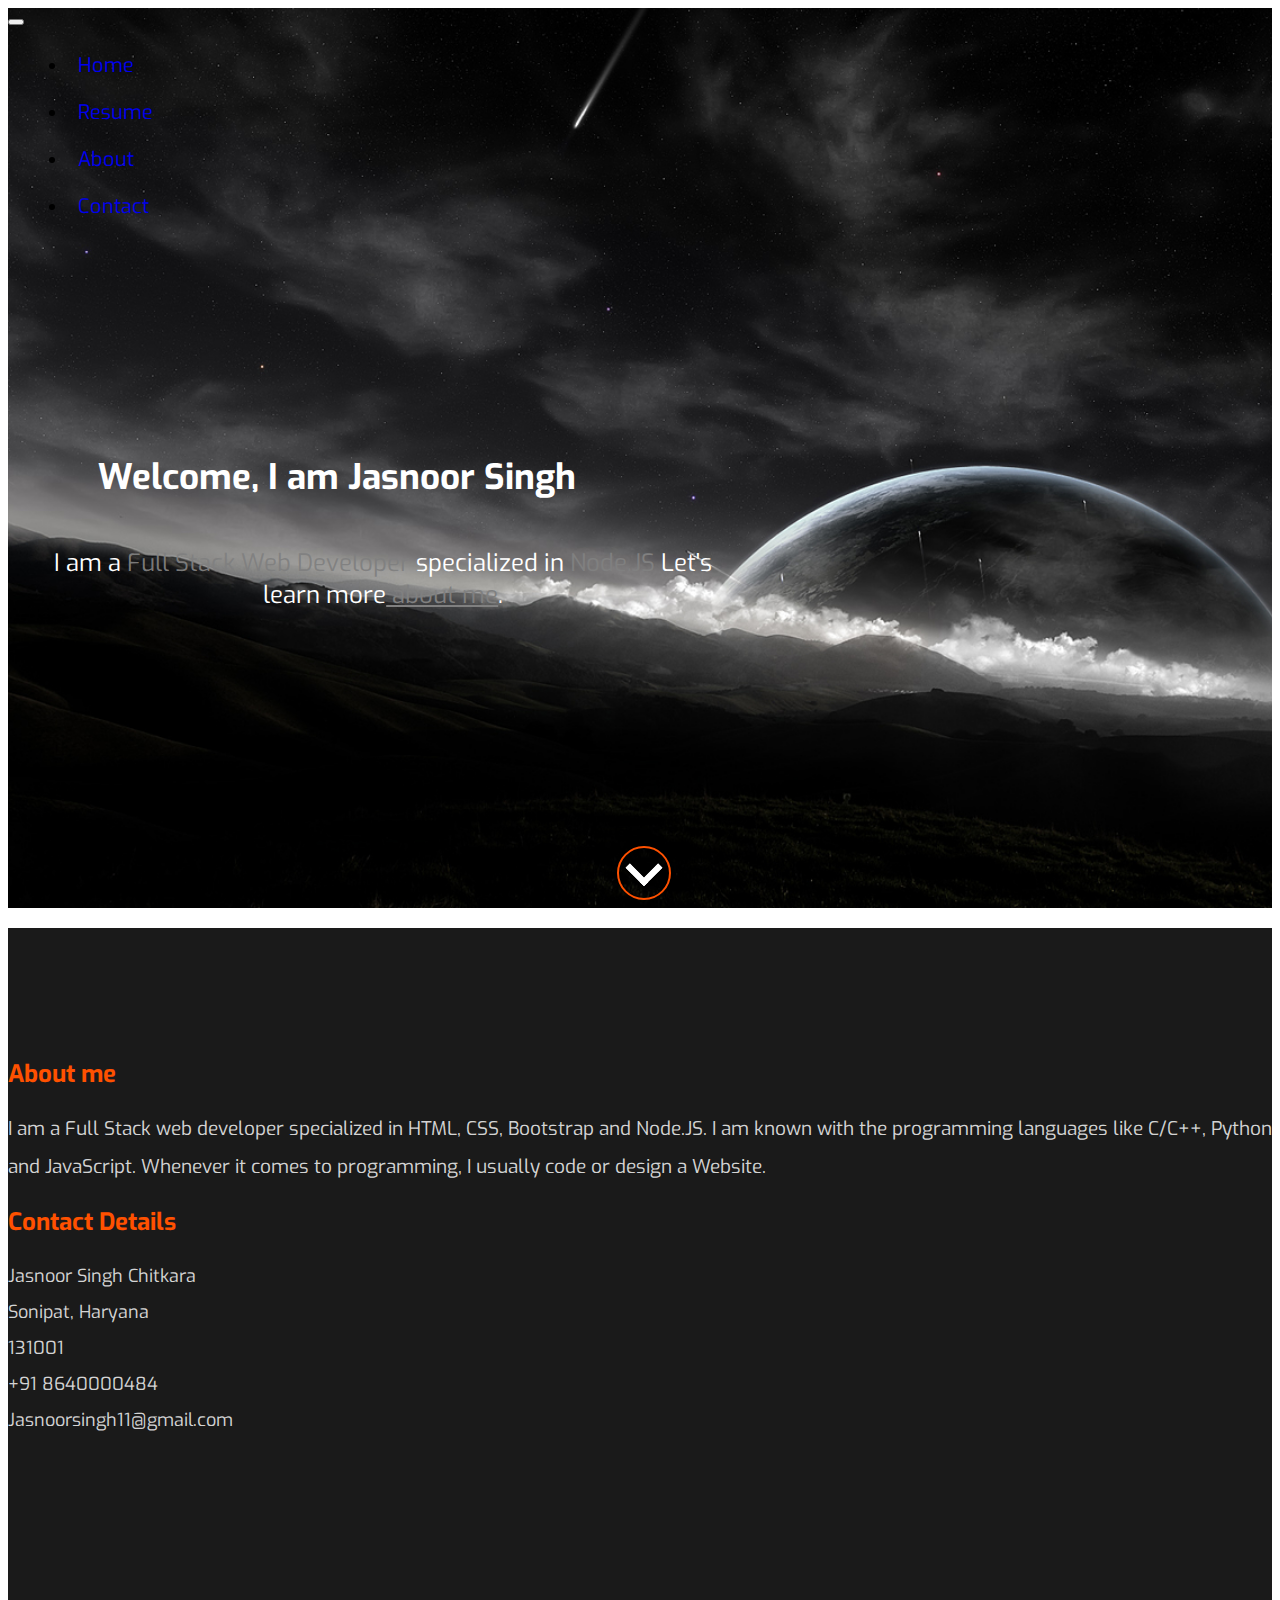
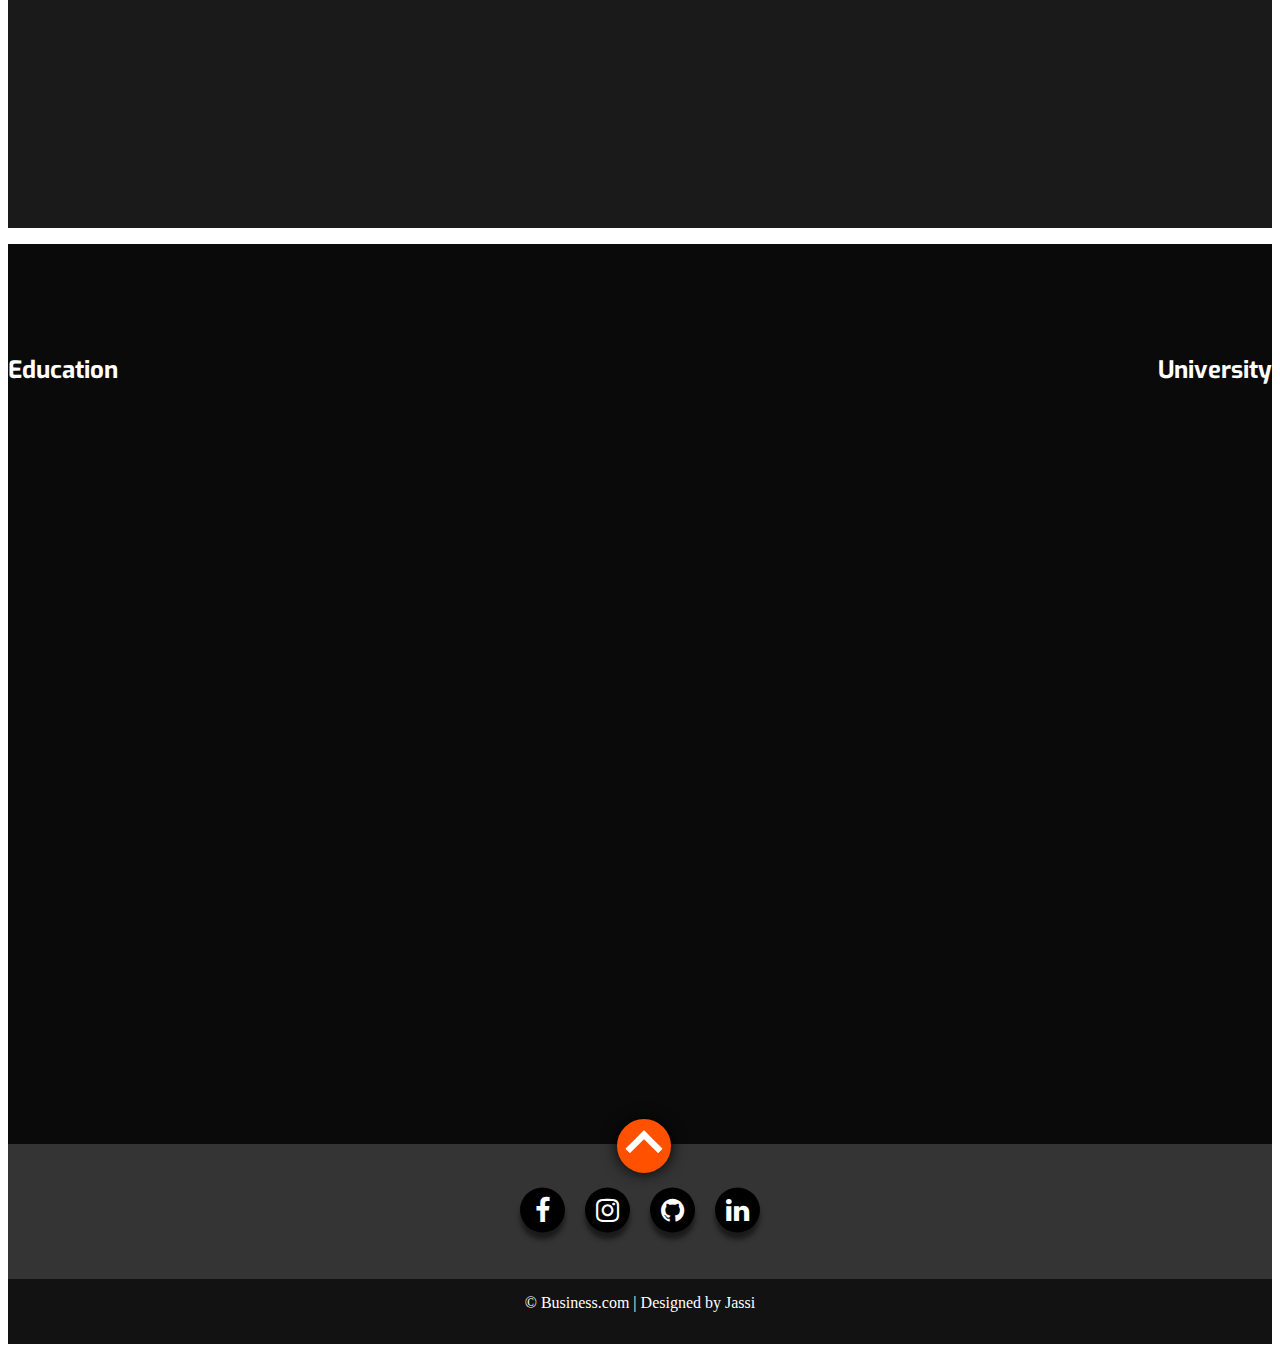
<file: Index1.html>
<!doctype html>
<html lang="en">

<head>
  <!-- Required meta tags -->
  <meta charset="utf-8">
  <meta name="viewport" content="width=device-width, initial-scale=1">

  <!-- Bootstrap CSS -->
  <link rel="stylesheet" href="/Style1.css">
  <link href="https://fonts.googleapis.com/css2?family=Zen+Dots&display=swap" rel="stylesheet">
  <link rel="stylesheet" href="https://cdnjs.cloudflare.com/ajax/libs/font-awesome/4.7.0/css/font-awesome.min.css">
  <link href="https://cdn.jsdelivr.net/npm/bootstrap@5.0.0-beta3/dist/css/bootstrap.min.css" rel="stylesheet"
    integrity="sha384-eOJMYsd53ii+scO/bJGFsiCZc+5NDVN2yr8+0RDqr0Ql0h+rP48ckxlpbzKgwra6" crossorigin="anonymous">
  <link rel="preconnect" href="https://fonts.gstatic.com">
  <link href="https://fonts.googleapis.com/css2?family=Fira+Sans:ital,wght@1,200&display=swap" rel="stylesheet">
  <link rel="preconnect" href="https://fonts.gstatic.com">
  <link rel="preconnect" href="https://fonts.gstatic.com">
<link href="https://fonts.googleapis.com/css2?family=Kanit:wght@300&display=swap" rel="stylesheet">
<link href="https://fonts.googleapis.com/css2?family=Exo:ital,wght@1,300&display=swap" rel="stylesheet">

  <title>Jasnoor Singh</title>
</head>

<body>
  <section id="sec1">
    <div class="hero">
      <div class="container-fluid navigation" style="transition: 0.3s;">
        <nav class="navbar navbar-expand-lg navbar-dark">
          <div class="container-fluid">
            <!-- <a class="navbar-brand" href="#">Navbar</a> -->
            <div class="nav-left">

            </div>
            <div class="nav-right">
            <button class="navbar-toggler" type="button" data-bs-toggle="collapse"
              data-bs-target="#navbarSupportedContent" aria-controls="navbarSupportedContent" aria-expanded="false"
              aria-label="Toggle navigation">
              <span class="navbar-toggler-icon" style="background-color: black;"></span>
            </button>
            <div class="collapse navbar-collapse" id="navbarSupportedContent">
              <ul class="navbar-nav  mb-2 mb-lg-0">
                <li class="nav-item butns">
                  <a class="nav-link active highlight" aria-current="page" href="#sec1">Home</a>
                </li>
                <li class="nav-item butns">
                  <a class="nav-link active highlight" href="#">Resume</a>
                </li>
                <li class="nav-item butns">
                  <a class="nav-link active highlight" href="#sec2">About</a>
                </li>
                <li class="nav-item butns">
                  <a class="nav-link active highlight" href="#sec2">Contact</a>
                </li>
              </ul>
            </div>
          </div>
          </div>
        </nav>
      </div>
      <div class="Banner">
        <h1 class="Responsive-headline">Welcome, I am Jasnoor Singh</h1>
        <div class="container" id="cont" style="font-size: 24px; font-family: 'Exo', sans-serif;">
          <div class="row">
            <div class="column" id="cols1">
              <p class="text">
                <span style="color: white;">I am a </span> <span style="color: rgba(128, 128, 128, 0.945);">
                  Full Stack Web Developer</span><span style="color: white;"> specialized in </span><span
                  style="color: gray;">Node.JS</span>
                <span style="color: white;"> Let's learn more</span><a href="#sec2" style="color: gray;">
                  about me</a><span style="color: white;">.</span>
              <!-- <p class="text">
                <span style="color: white;">I am a</span> <span style="color: rgb(255, 81, 0);">
                  Full Stack Web Developer</span><span style="color: white;"> specialized in </span><span
                  style="color: rgb(255, 81, 0);">Node.JS</span>
                <span style="color: white;"> Let's learn more</span><a href="#sec2" style="color: rgb(255, 81, 0);">
                  about me</a><span style="color: white;">.</span> -->
              </p>
            </div>
          </div>
        </div>
      </div>
      <a href="#sec2">
        <div class="scroll-down "></div>
      </a>
    </div>
  </section>

  <section id="sec2" style="background-color: rgba(0, 0, 0, 0.897);">
    <div class="container" id="cont1" style="height: 100vh; top: 130px; position: relative;">
      <div class="col-xs-6 col-sm-6 col-md-6">
        <h2 class="heading" style="font-family: 'Exo', sans-serif;; color: rgb(255, 81, 0);">About me</h1>
          <div class="row" style="font-size: 19px; font-family: 'Exo', sans-serif;;">
            <div class="column">
              <p class="text1">
                <span style="color: rgba(255, 255, 255, 0.829); line-height: 2;">I am a Full Stack web developer
                  specialized in HTML, CSS,
                  Bootstrap and Node.JS. I am known with the programming languages like C/C++, Python and JavaScript.
                  Whenever it comes to programming, I usually code or design a Website.
                </span>
              </p>
            </div>
          </div>
          <h2 class="heading" style="font-family: 'Exo', sans-serif;; color: rgb(255, 81, 0); margin-top: 20px;">
            Contact Details</h1>
            <div class="row" style="font-size: 18px; font-family: 'Exo', sans-serif;;">
              <div class="column">
                <p class="text2">
                  <span style="color: rgba(255, 255, 255, 0.829); line-height: 2;">
                    Jasnoor Singh Chitkara<br>
                    Sonipat, Haryana<br>
                    131001<br>
                    +91 8640000484<br>
                    Jasnoorsingh11@gmail.com<br>
                  </span>
                </p>
              </div>
            </div>
      </div>
      <div class="col-xs-6 col-sm-6 col-md-6">

      </div>
    </div>
  </section>

  <section id="sec3" style="background-color: rgba(0, 0, 0, 0.959);">
    <div class="container" style="height: 100vh;">
      <div class="col-xs-3 col-sm-3 col-md-3">
        <h2 class="res" style="position: relative; float: left; color:white; font-family: 'Exo' , sans-serif; top: 90px;">Education</h2>
      </div>
      <div class="col-xs-9 col-sm-9 col-md-9">
        <h2 class="res"  style="position: relative; float: right; color:white; font-family: 'Exo' , sans-serif; top: 90px;">University</h2>
        <div class="row">
          <div class="column" id="cols2">
            <p class="text3">
              <span>
                
              </span>
            </p>
          </div>
        </div>
      </div>
    </div>
  </section>



  <!-- Footer  -->
  <div class="footer">
    <div class="footer-top">
      <a href="#sec1">
        <div class="scroll-up"></div>
      </a>
      <div class="social-menu">
        <ul>
          <li><a href="https://www.facebook.com/login.php"> <i class="fa fa-facebook"></i></a></li>
          <li><a href="https://www.instagram.com/"><i class="fa fa-instagram"></i></a></li>
          <li><a href="https://github.com/jassi1110"><i class="fa fa-github"></i></a></li>
          <li><a href="https://www.linkedin.com/in/jasnoor-singh-019396200/"><i class="fa fa-linkedin"></i></a></li>
        </ul>
      </div>
    </div>
    <!-- <div class="footer-content">
      <div class="footer-section about"></div>
      <div class="footer-section links"></div>
      <div class="footer-section Contact"></div>
    </div> -->
    <div class="footer-bottom">
      &copy; Business.com | Designed by Jassi
    </div>

  </div>
  <!-- Optional JavaScript; choose one of the two! -->

  <!-- Option 1: Bootstrap Bundle with Popper -->
  <script src="https://cdn.jsdelivr.net/npm/bootstrap@5.0.0-beta3/dist/js/bootstrap.bundle.min.js"
    integrity="sha384-JEW9xMcG8R+pH31jmWH6WWP0WintQrMb4s7ZOdauHnUtxwoG2vI5DkLtS3qm9Ekf"
    crossorigin="anonymous"></script>
  <script src="/hello.js">

  </script>
  <!-- Option 2: Separate Popper and Bootstrap JS -->
  <!--
    <script src="https://cdn.jsdelivr.net/npm/@popperjs/core@2.9.1/dist/umd/popper.min.js" integrity="sha384-SR1sx49pcuLnqZUnnPwx6FCym0wLsk5JZuNx2bPPENzswTNFaQU1RDvt3wT4gWFG" crossorigin="anonymous"></script>
    <script src="https://cdn.jsdelivr.net/npm/bootstrap@5.0.0-beta3/dist/js/bootstrap.min.js" integrity="sha384-j0CNLUeiqtyaRmlzUHCPZ+Gy5fQu0dQ6eZ/xAww941Ai1SxSY+0EQqNXNE6DZiVc" crossorigin="anonymous"></script>
    -->
</body>

</html>
</file>
<file: Style1.css>
.hero{
    width: 100%;
    height: 100vh;
    /* background-image: url("/Images/1236512.jpg"); */
    background-image: url("/Images/4889208926_c24e3744e1_o.jpg");
    background-position: center;
    background-size: cover;
    position: relative;
    overflow: hidden;
}

/* section{
    min-height: 100vh;
    align-items: center;
} */
.navigation{
    width: 100%;
}

.sticky{
    position: fixed;
    top: 0;
    width: 200%;
    background-color: black;
    z-index: 3;
  }

.navbar .butns{
    /* display: inline; */
    padding: 10px;
    margin-left: 20px;
    font-size: 20px;
}

.highlight{
    position: relative;
    text-decoration: none;
    display: inline-block;
    font-family: 'Exo', sans-serif;;
    align-items: center;
    left: 0%;
    transition: 0.6s;
    border-radius: 50%;
    
} 

.highlight::after{
    content: "";
    position: absolute;
    background-color: rgb(255, 81, 0);
    /* background-color:gray; */
    height: 3px;
    width: 0%;
    left: 0;
    bottom: -10px;
    border-radius: 4px;
    transition: ease-out 0.3s all;
    /* transform: translate(0 , -8px); */
}
.highlight:hover::after{
    transform: translate(0 , -8px);
    width: 100%;
}


.Responsive-headline{
    font-family: 'Exo', sans-serif;;
    margin-left: 7vw;
    margin-top: 17.5vw;
    color: white;
    font-size: 35px;
}

#cont{
    margin-left: 1.75vw;
    width: 55.125vw;
}
@keyframes appear {
    from{
        top:0%
    }
    to{
        top: 50%;
    }
}
#cols1{
    display: table-cell;
    text-align: center;
}


.scroll-down{
    position: absolute;
    cursor: pointer;
    left: 48.15%;
    bottom: 8px;
    border: 2px solid rgb(255, 81, 0);
    /* border: 2px solid gray; */
    border-radius: 50%;
    height: 50px;
    width: 50px;
    transition: 0.3s all;
    animation: scroll-down 1.5s ease-out infinite;
    
    
}

.scroll-down::before,
.scroll-down::after{
    content: "";
    left: 50%;
    top: 20px;
    position: absolute;
    border: 6px solid white;
    width: 20px;
    height: 20px;
    transform: translate(-50% , -51%) rotate(45deg);
    border-top: transparent;
    border-left: transparent;
    transition: 0.3s all;
    z-index: 0;
}
.scroll-down:hover::after::before{
    transform: scale(1.2);
}
.scroll-down:hover{
    background-color: rgb(255, 81, 0);
    /* background-color: gray; */
    transform: scale(1.2);
}

.scroll-up{
    position: absolute;
    cursor: pointer;
    top: -25px;
    left: 48.15%;
    bottom: 8px;
    border: 2px solid rgb(255, 81, 0);
    background-color: rgb(255, 81, 0);
    border-radius: 50%;
    box-shadow: 0 0 15px black;
    height: 50px;
    width: 50px;
    transition: 0.3s all;
}

.scroll-up::before,
.scroll-up::after{
    content: "";
    left: 50%;
    top: 20px;
    position: absolute;
    border: 6px solid white;
    width: 20px;
    height: 20px;
    transform: translate(-50% , -20%) rotate(225deg);
    border-top: transparent;
    border-left: transparent;
    transition: 0.3s all;
    z-index: 0;
}
.scroll-up:hover::after::before{
    transform: scale(1.2);
}
.scroll-up:hover{
    background-color: rgb(255, 81, 0);
    /* background-color: gray; */
    transform: scale(1.2);
}
@keyframes scroll-down{
    
    0% {bottom: 20px;}
    50%{bottom: 6px;}
    100%{bottom: 20px;}
}



.line::after{
    content: "";
    position: absolute;
    background-color: rgb(255, 81, 0);
    height: 3px;
    width: 100%;
    left: 0;
    bottom: -10px;
    transition: ease-out 0.3s all;
    border-radius: 4px;
    transform: translate(0 , -8px);
}

/* Footer */

.footer{
    color: white;
    /* background-color:rgba(0, 0, 0, 0.651); */
    background-color: rgba(0, 0, 0, 0.795);
    height: 200px;
    position: relative;
  }
  
  .footer .footer-bottom{
    text-align: center;
    padding-top: 15px;
    height: 50px;
    position: absolute;
    /* top: 100px; */
    bottom: 0px;
    width: 100%;
    background-color: rgba(0, 0, 0, 0.651);
  }
  
  .social-menu ul {
    position: absolute;
    top: 33%;
    left: 50%;
    transform: translate(-50%, -50%);
    padding: 0;
    margin: 0;
    display: flex;
  }
  .social-menu ul li {
    list-style: none;
    margin: 0 10px;
  }
  .social-menu ul li .fa {
    color: white;
    font-size: 27px;
    line-height: 45px;
    transition: .5s;
  }
  .social-menu ul li .fa:hover {
    color:  #3b5999;
    text-shadow: 0  0 15px  #3b5999;
  }
  .social-menu ul li a {
    position: relative;
    display: block;
    width: 45px;
    height: 45px;
    border-radius: 50%;
    background-color: black;
    text-align: center;
    transition: 0.5s;
    transform: translate(0,0px);
    box-shadow: 0px 7px 5px rgba(0, 0, 0, 0.5);
  }
  .social-menu ul li::before{
    content: " ";
    position: absolute;
    /* background-color: rgb(255, 81, 0); */
    width: 45px;
    height: 45px;
    border-radius: 50%;
    transform: scale(0.9);
    transition: 0.5s;
  }
  .social-menu ul li:hover::before{
    transform: scale(1.4);
    /* box-shadow: 0 0 15px #3b5999; */
    filter: blur(3px);
  }

  .social-menu ul li:nth-child(1):before{
    background-color: #3b5999;
  }
  .social-menu ul li:nth-child(2):before{
    background:linear-gradient(#515BD4,#8134AF,#DD2A7B,#FEDA77 ,#F58529);
  }
  .social-menu ul li:nth-child(3):before{
    background-color: #8e44ad;
  }
  .social-menu ul li:nth-child(4):before{
    background-color: #0077B5;
  }
  

  .social-menu ul li:nth-child(1) .fa:hover {
    color: #3b5999;
  }
  .social-menu ul li:nth-child(2) .fa:hover {
    color: #DD2A7B;
  }
  .social-menu ul li:nth-child(3) .fa:hover {
    color: #8e44ad;
  }
  .social-menu ul li:nth-child(4) .fa:hover {
    color: #0077B5;
  }
</file>
